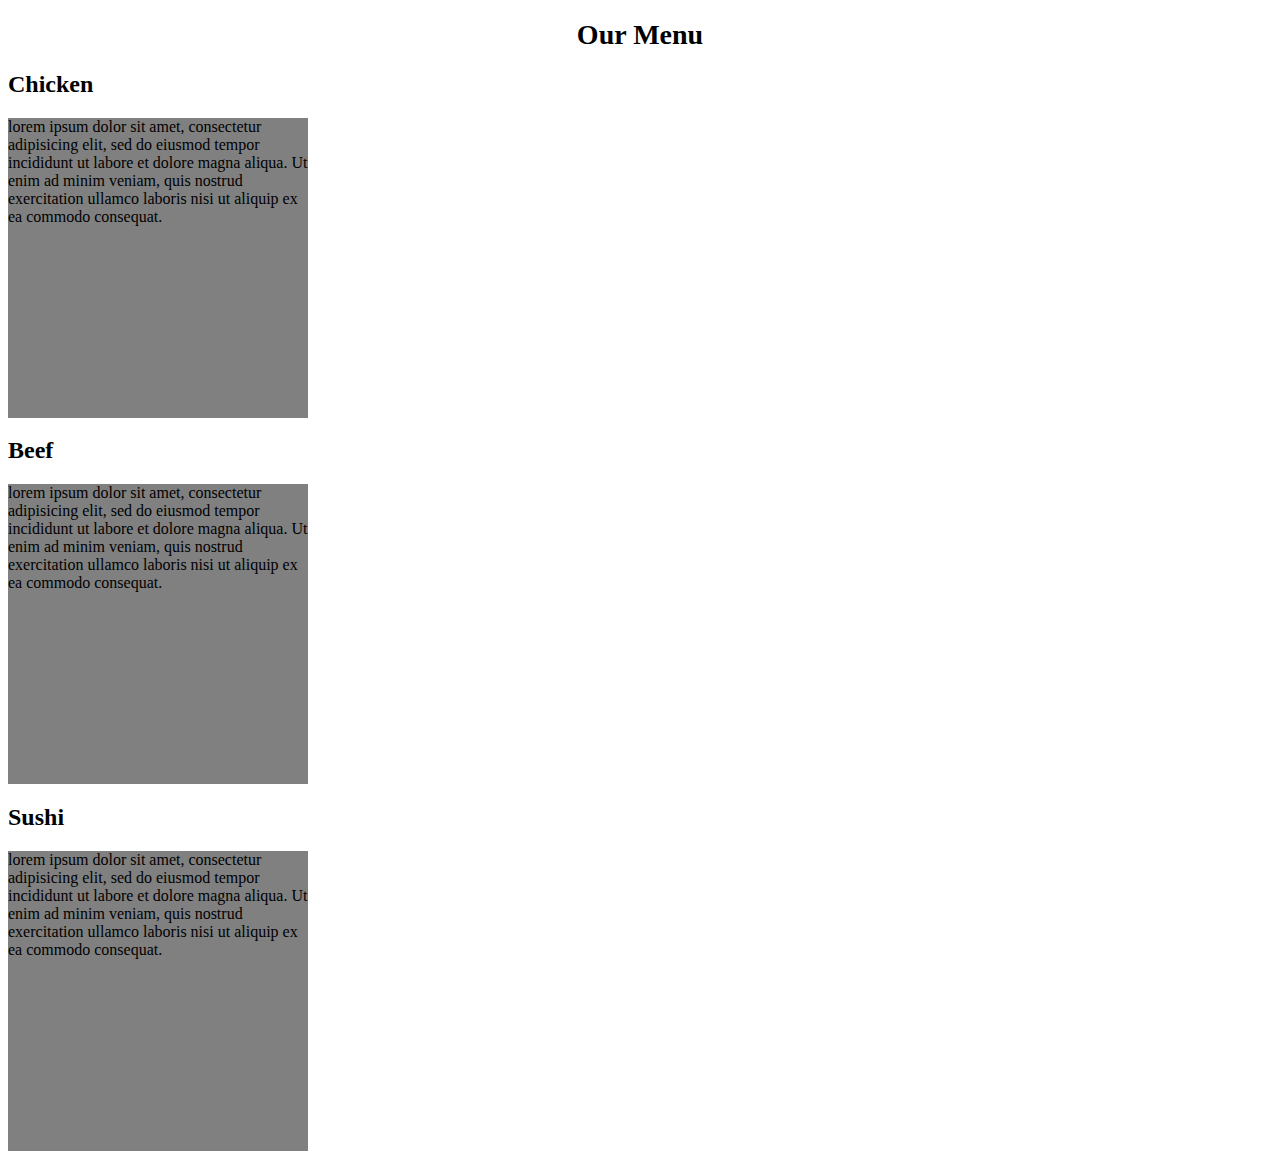
<file: mod2-solution/index.html>
<!DOCTYPE html>
<html>
<head>
	<meta charset="utf-8">
	<meta name="viewport" content="width=device-width, initial-scale=1">
	<title>Assignment Solution for Module 2</title>
	<link rel="stylesheet" href="style.css">
</head>
<body>
<h1>Our Menu</h1>
<h2>Chicken</h2>
<p>lorem ipsum dolor sit amet, consectetur
adipisicing elit, sed do eiusmod tempor
incididunt ut labore et dolore magna aliqua. Ut
enim ad minim veniam, quis nostrud exercitation
ullamco laboris nisi ut aliquip ex ea commodo
consequat.</p>

<h2>Beef</h2>
<p>lorem ipsum dolor sit amet, consectetur
adipisicing elit, sed do eiusmod tempor
incididunt ut labore et dolore magna aliqua. Ut
enim ad minim veniam, quis nostrud exercitation
ullamco laboris nisi ut aliquip ex ea commodo
consequat.</p>

<h2>Sushi</h2>
<p>lorem ipsum dolor sit amet, consectetur
adipisicing elit, sed do eiusmod tempor
incididunt ut labore et dolore magna aliqua. Ut
enim ad minim veniam, quis nostrud exercitation
ullamco laboris nisi ut aliquip ex ea commodo
consequat.</p>
</body>
</html>
</file>
<file: mod2-solution/style.css>
* {
	box-sizing: border-box;
}
/*Base Style */
body {
	font-family: heltvetica;
	font-style: sans serif;
}
h1 {
	text-align: center;
	font-size: 175%;
	margin-bottom: 15px;
}
p {
	border: 1px black;
	background-color: gray;
	width: 300px;
	height: 300px;
}
/* Large Devices Only */
@media (min-width: 1200px) }

/* Medium Devices Only */
@media (min-width: 992px) and (max-width: 1199px)
</file>
